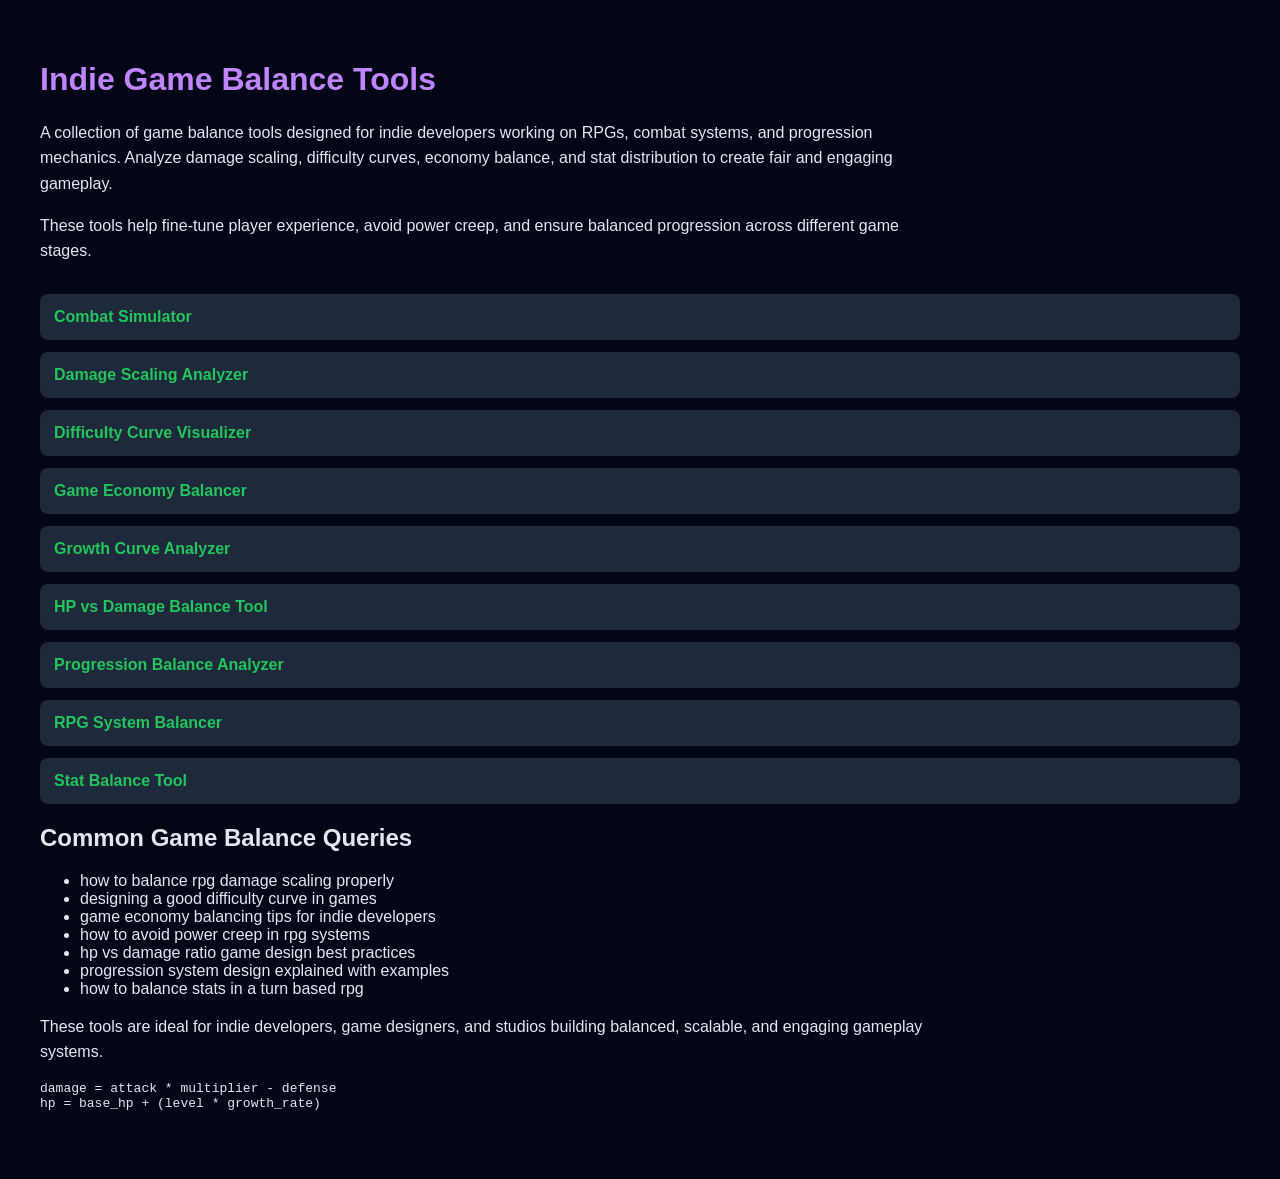
<file: index.html>
<!DOCTYPE html>
<html lang="en">
<head>
  <meta charset="UTF-8">
  <title>Indie Game Balance Tools – RPG Stats, Damage & Progression Systems</title>
  <meta name="viewport" content="width=device-width, initial-scale=1.0">

  <!-- Google verification -->
  <meta name="google-site-verification" content="PkLa_ViOo6FAHpvh8SacceMb95o9tePRdrqLNBz9X1M" />

  <!-- SEO -->
  <meta name="description" content="Game balance tools for indie developers. Analyze damage scaling, RPG progression, economy systems, difficulty curves, and combat balance.">
  <meta name="keywords" content="game balance tools, rpg damage scaling, game economy balance, difficulty curve design, indie game progression system, combat simulator rpg">

  <!-- AdSense -->
  <meta name="google-adsense-account" content="ca-pub-XXXXXXXXXXXXXXXX">

  <!-- Open Graph -->
  <meta property="og:title" content="Indie Game Balance Tools – RPG & System Design">
  <meta property="og:description" content="Balance RPG systems, damage scaling, economy, and progression in indie games.">
  <meta property="og:type" content="website">

  <style>
    body {
      font-family: Arial, sans-serif;
      background: #020617;
      color: #e2e8f0;
      margin: 0;
      padding: 40px;
    }
    h1 {
      color: #c084fc;
    }
    p {
      max-width: 900px;
      line-height: 1.6;
    }
    .tools {
      margin-top: 30px;
    }
    .tool {
      background: #1e293b;
      padding: 14px;
      margin-bottom: 12px;
      border-radius: 8px;
      transition: 0.2s;
    }
    .tool:hover {
      background: #334155;
    }
    a {
      color: #22c55e;
      text-decoration: none;
      font-weight: bold;
    }
    a:hover {
      text-decoration: underline;
    }
  </style>
</head>
<body>

  <h1>Indie Game Balance Tools</h1>

  <p>
    A collection of game balance tools designed for indie developers working on RPGs,
    combat systems, and progression mechanics. Analyze damage scaling, difficulty curves,
    economy balance, and stat distribution to create fair and engaging gameplay.
  </p>

  <p>
    These tools help fine-tune player experience, avoid power creep, and ensure
    balanced progression across different game stages.
  </p>

  <div class="tools">

    <div class="tool"><a href="./combat-simulator/">Combat Simulator</a></div>
    <div class="tool"><a href="./damage-scaling/">Damage Scaling Analyzer</a></div>
    <div class="tool"><a href="./difficulty-curve/">Difficulty Curve Visualizer</a></div>
    <div class="tool"><a href="./economy-balance/">Game Economy Balancer</a></div>
    <div class="tool"><a href="./growth-curve/">Growth Curve Analyzer</a></div>
    <div class="tool"><a href="./hp-damage-balance/">HP vs Damage Balance Tool</a></div>
    <div class="tool"><a href="./progression-balance/">Progression Balance Analyzer</a></div>
    <div class="tool"><a href="./rpg-balance/">RPG System Balancer</a></div>
    <div class="tool"><a href="./stat-balance/">Stat Balance Tool</a></div>

  </div>

  <!-- SEO LONG TAIL -->
  <h2>Common Game Balance Queries</h2>

  <ul>
    <li>how to balance rpg damage scaling properly</li>
    <li>designing a good difficulty curve in games</li>
    <li>game economy balancing tips for indie developers</li>
    <li>how to avoid power creep in rpg systems</li>
    <li>hp vs damage ratio game design best practices</li>
    <li>progression system design explained with examples</li>
    <li>how to balance stats in a turn based rpg</li>
  </ul>

  <p>
    These tools are ideal for indie developers, game designers, and studios building
    balanced, scalable, and engaging gameplay systems.
  </p>

  <!-- snippet SEO -->
  <pre>
damage = attack * multiplier - defense
hp = base_hp + (level * growth_rate)
  </pre>

</body>
</html>
</file>
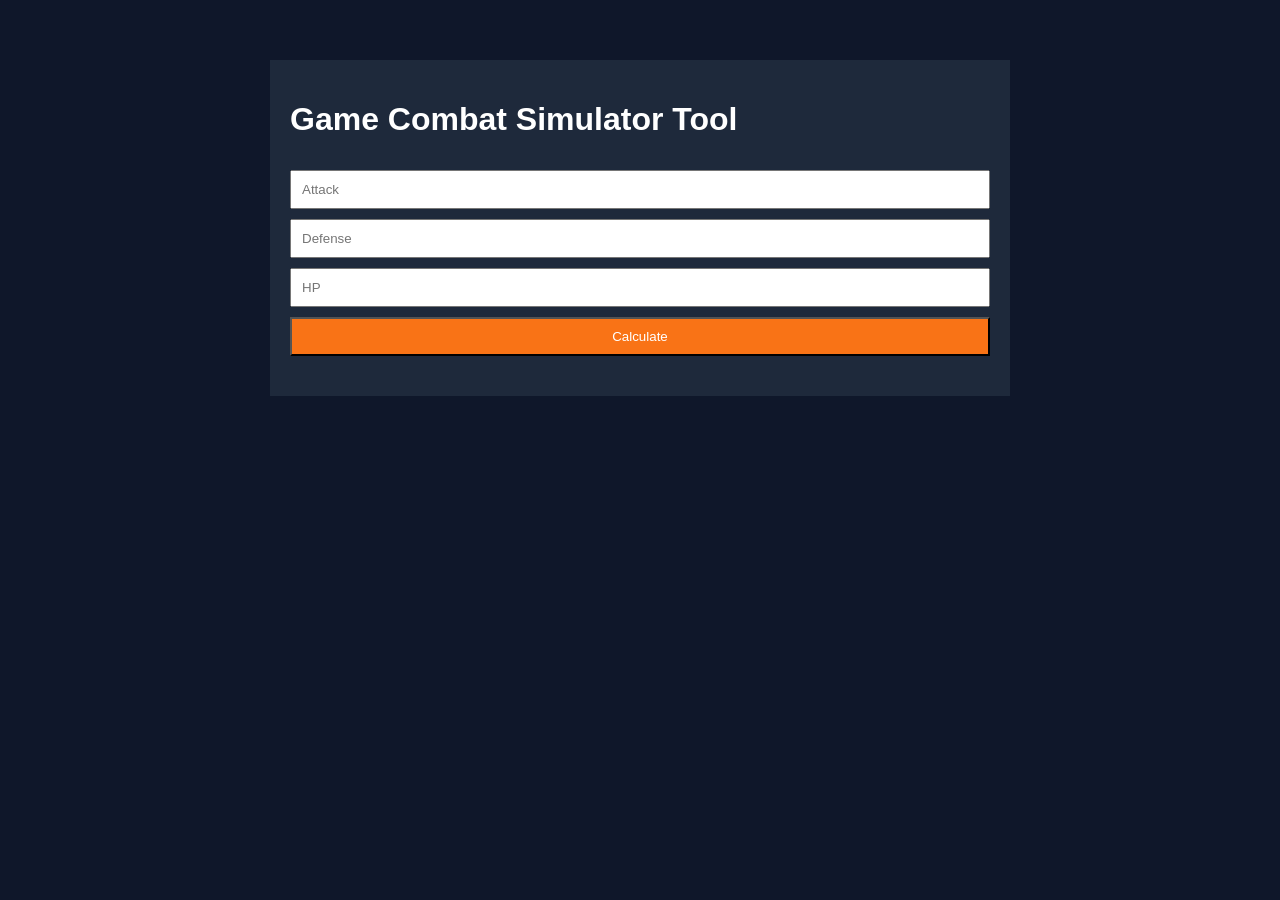
<file: combat-simulator/index.html>
<html><head><title>Game Combat Simulator Tool</title><link rel='stylesheet' href='styles.css'></head><body><div class='container'><h1>Game Combat Simulator Tool</h1>
<input id="atk" placeholder="Attack">
<input id="def" placeholder="Defense">
<input id="hp" placeholder="HP">
<button onclick='run()'>Calculate</button><div class='result' id='res'></div></div><script src='script.js'></script></body></html>
</file>
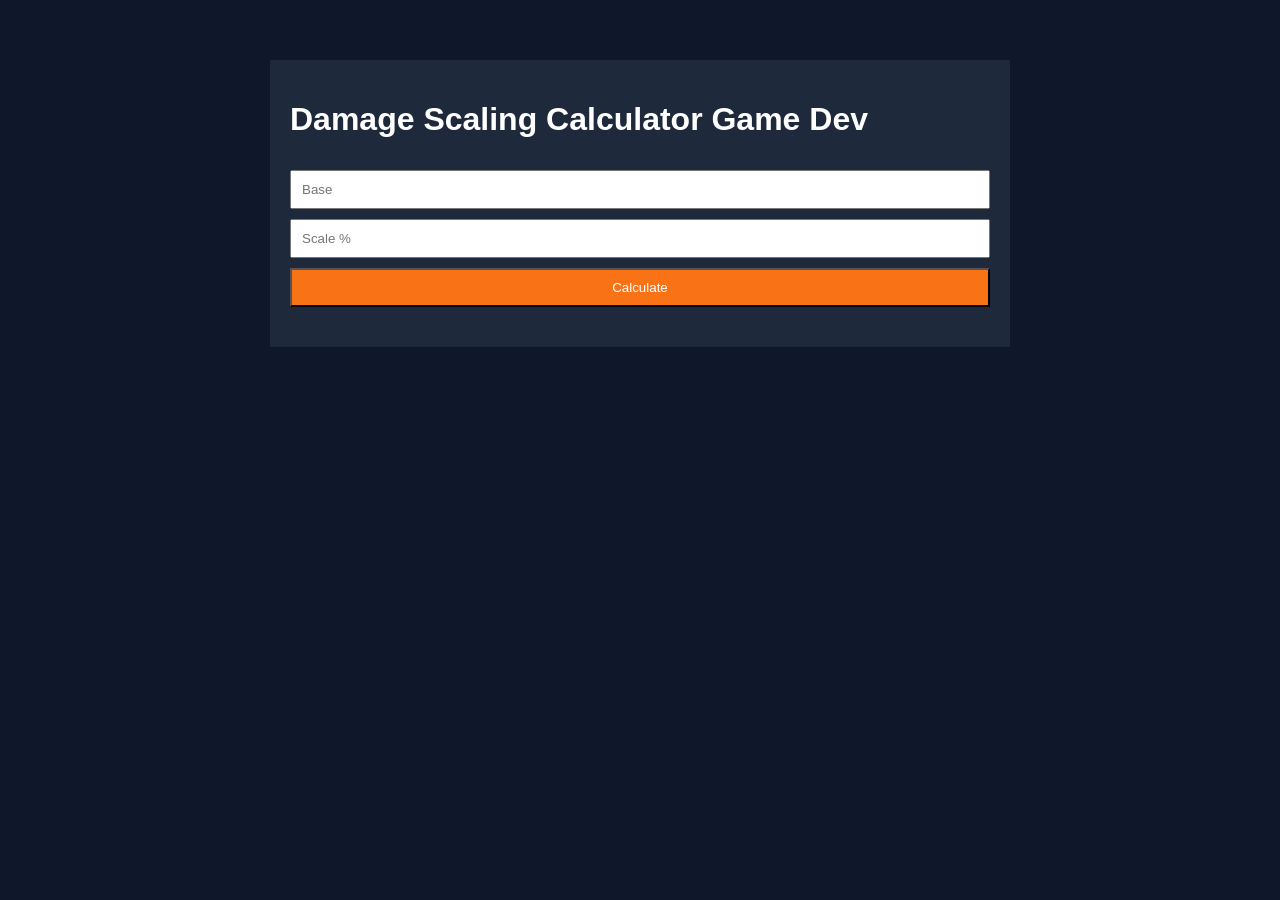
<file: damage-scaling/index.html>
<html><head><title>Damage Scaling Calculator Game Dev</title><link rel='stylesheet' href='styles.css'></head><body><div class='container'><h1>Damage Scaling Calculator Game Dev</h1>
<input id="base" placeholder="Base">
<input id="scale" placeholder="Scale %">
<button onclick='run()'>Calculate</button><div class='result' id='res'></div></div><script src='script.js'></script></body></html>
</file>
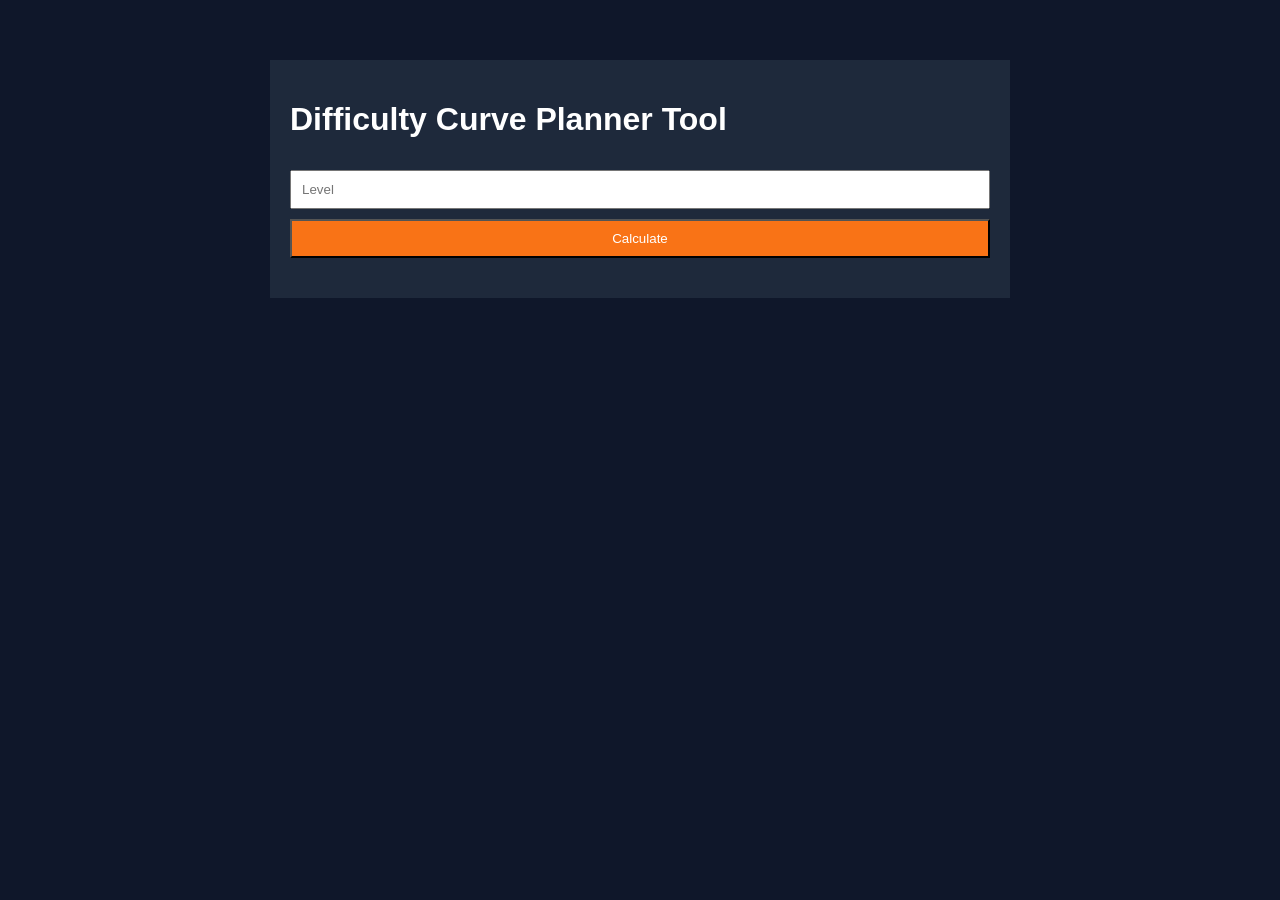
<file: difficulty-curve/index.html>
<html><head><title>Difficulty Curve Planner Tool</title><link rel='stylesheet' href='styles.css'></head><body><div class='container'><h1>Difficulty Curve Planner Tool</h1>
<input id="level" placeholder="Level">
<button onclick='run()'>Calculate</button><div class='result' id='res'></div></div><script src='script.js'></script></body></html>
</file>
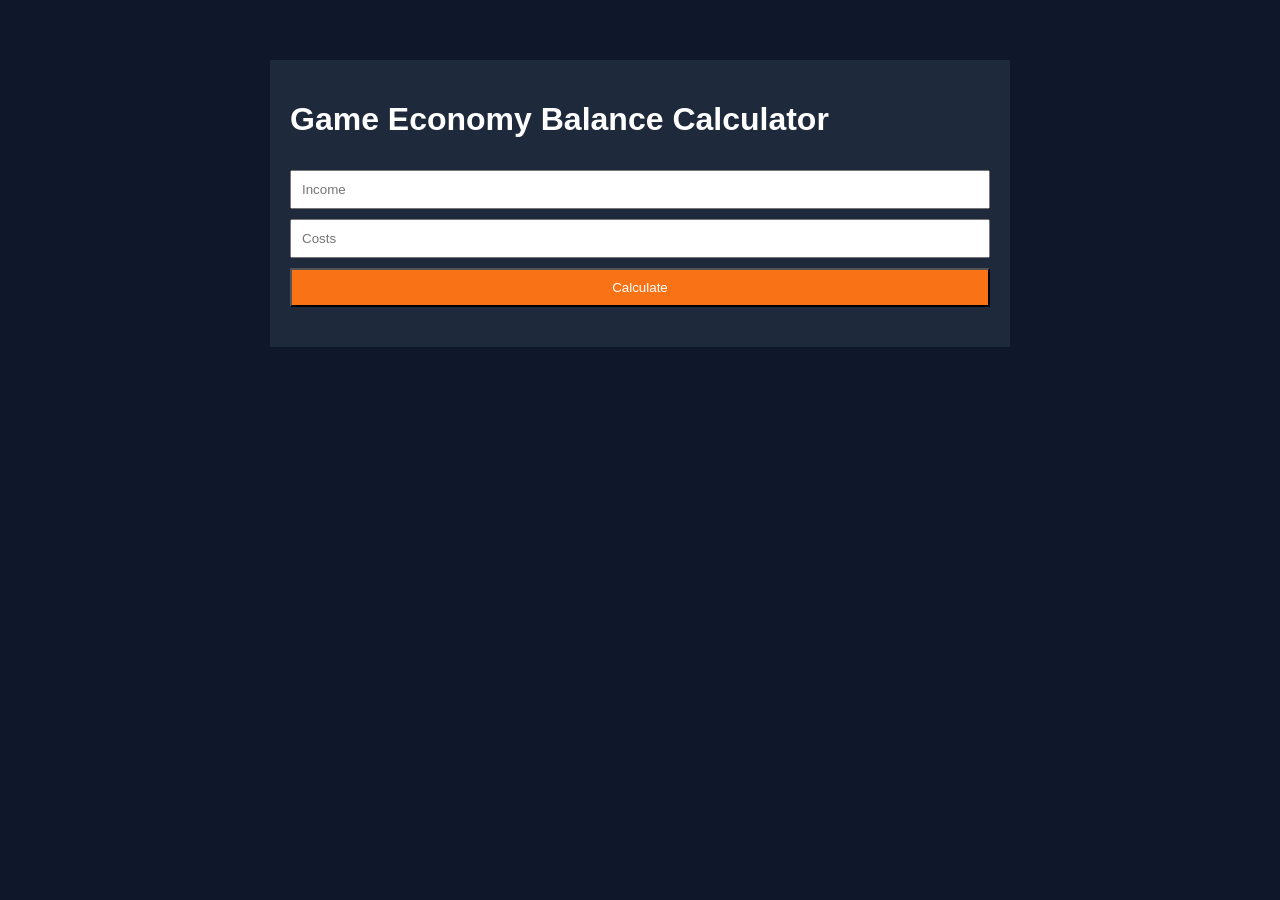
<file: economy-balance/index.html>
<html><head><title>Game Economy Balance Calculator</title><link rel='stylesheet' href='styles.css'></head><body><div class='container'><h1>Game Economy Balance Calculator</h1>
<input id="income" placeholder="Income">
<input id="cost" placeholder="Costs">
<button onclick='run()'>Calculate</button><div class='result' id='res'></div></div><script src='script.js'></script></body></html>
</file>
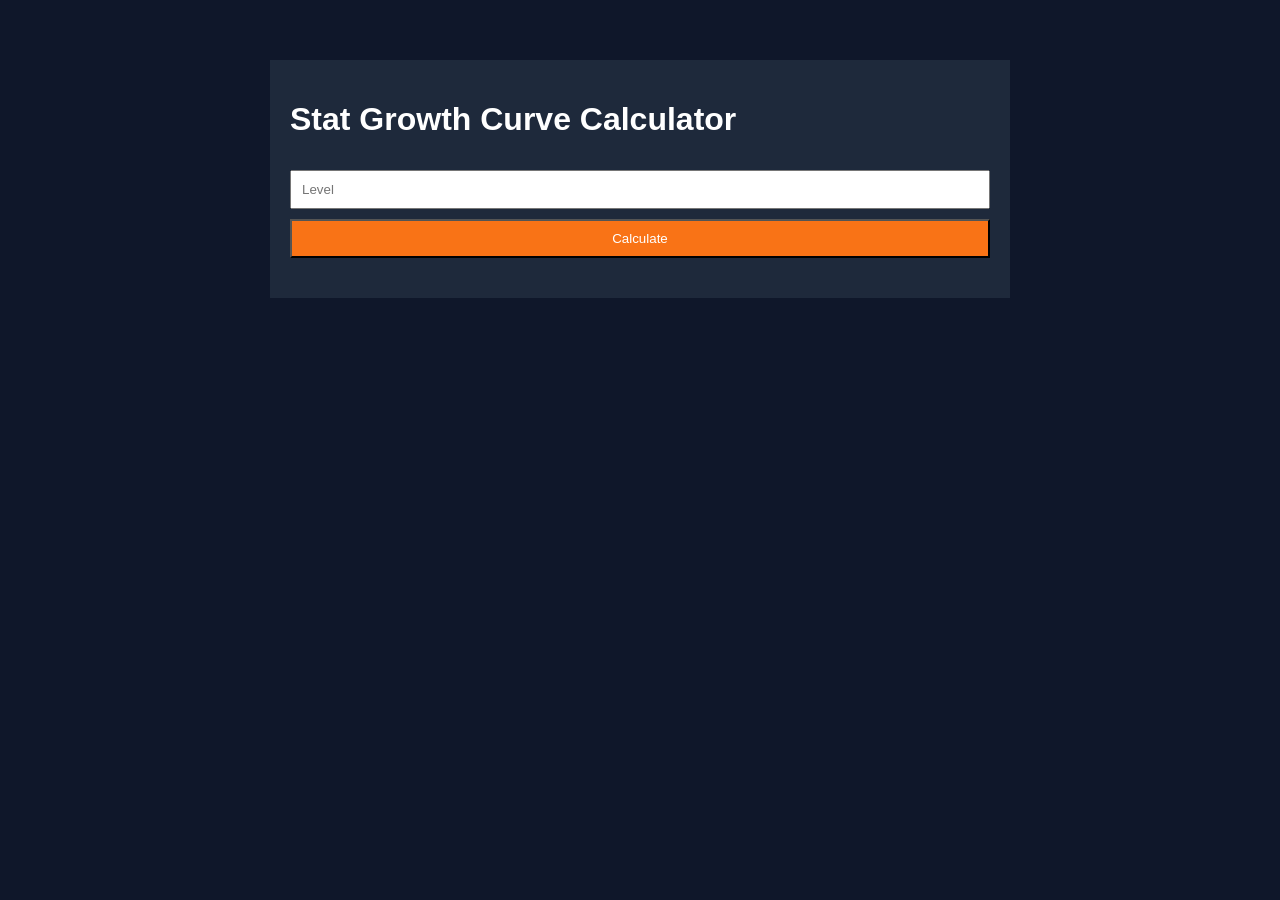
<file: growth-curve/index.html>
<html><head><title>Stat Growth Curve Calculator</title><link rel='stylesheet' href='styles.css'></head><body><div class='container'><h1>Stat Growth Curve Calculator</h1>
<input id="level" placeholder="Level">
<button onclick='run()'>Calculate</button><div class='result' id='res'></div></div><script src='script.js'></script></body></html>
</file>
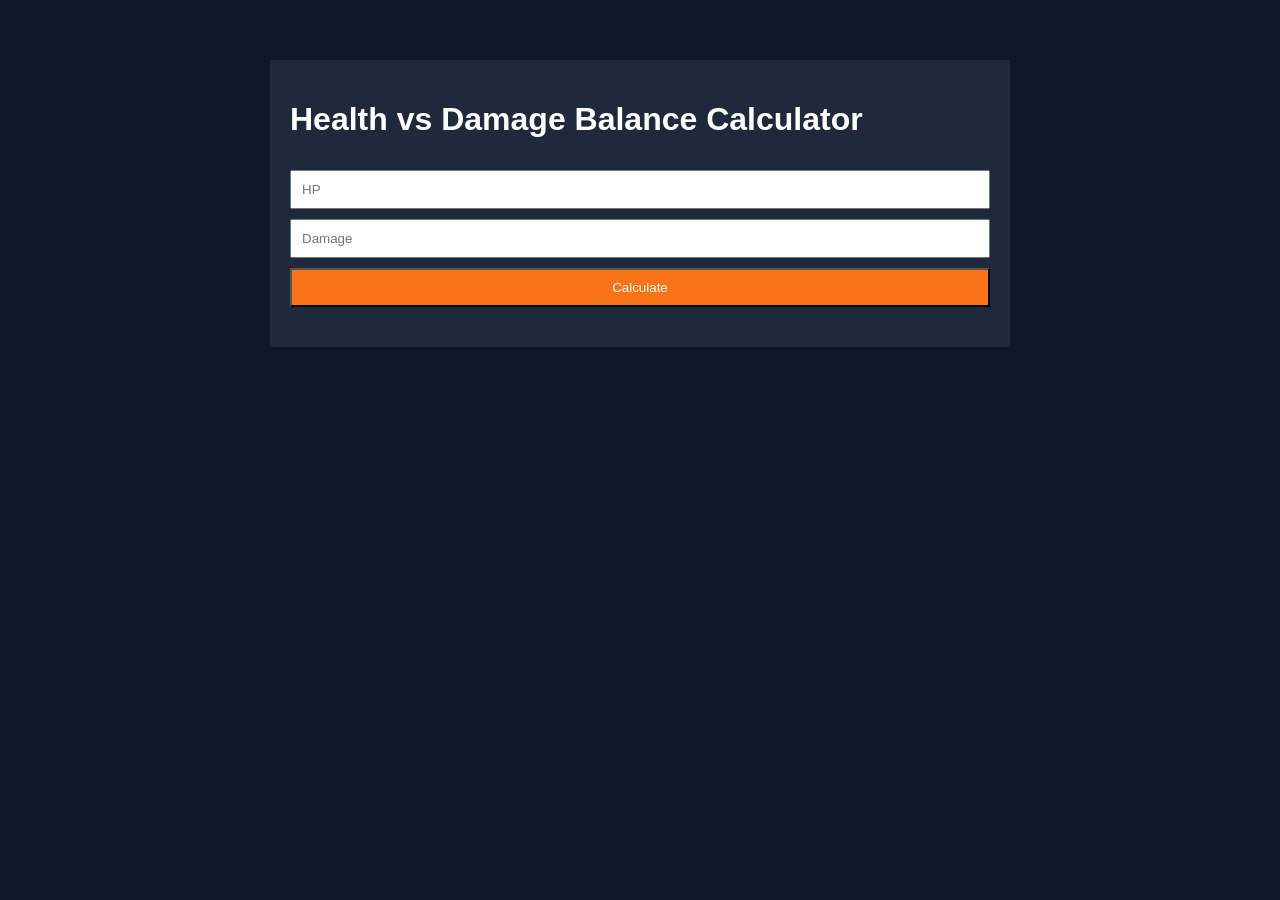
<file: hp-damage-balance/index.html>
<html><head><title>Health vs Damage Balance Calculator</title><link rel='stylesheet' href='styles.css'></head><body><div class='container'><h1>Health vs Damage Balance Calculator</h1>
<input id="hp" placeholder="HP">
<input id="dmg" placeholder="Damage">
<button onclick='run()'>Calculate</button><div class='result' id='res'></div></div><script src='script.js'></script></body></html>
</file>
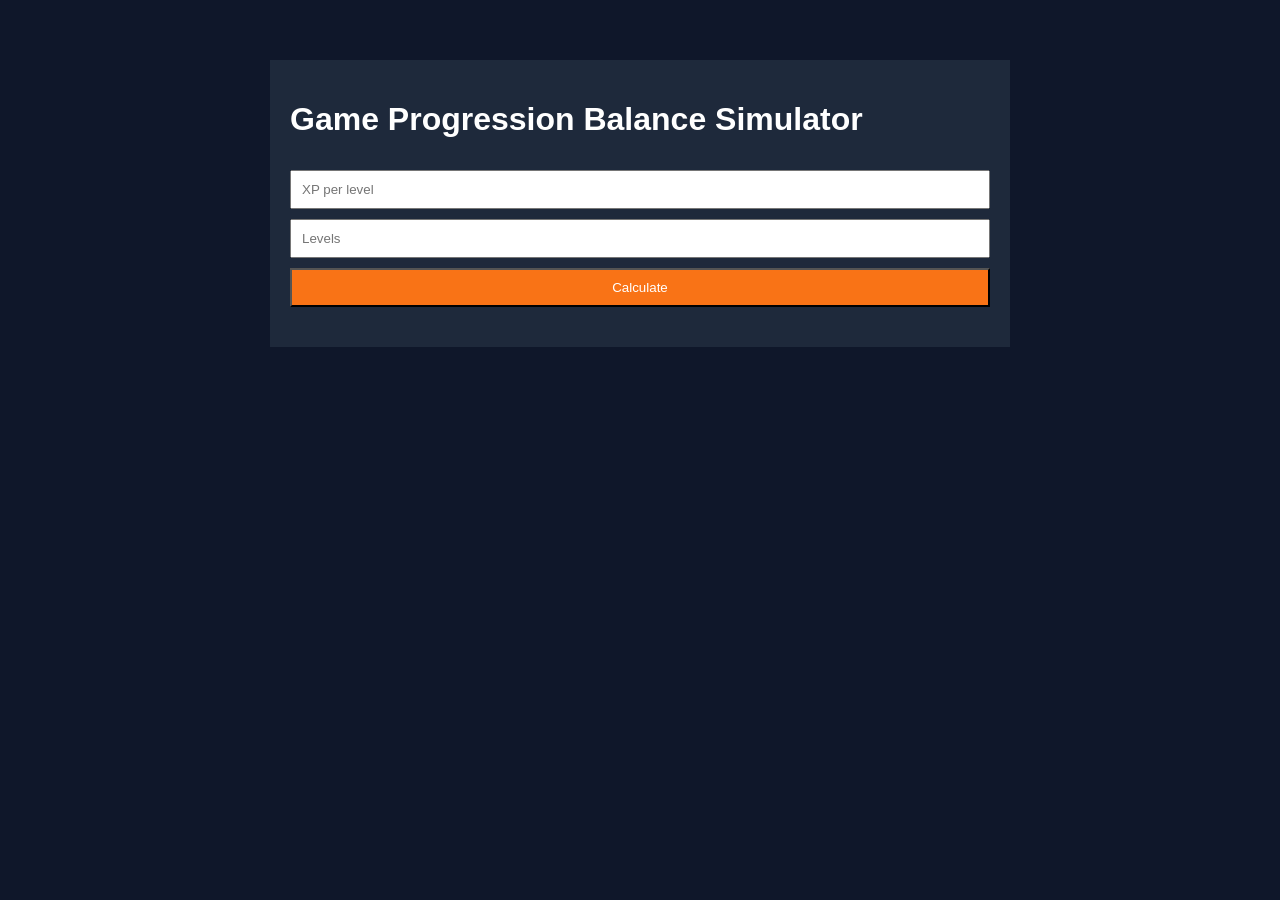
<file: progression-balance/index.html>
<html><head><title>Game Progression Balance Simulator</title><link rel='stylesheet' href='styles.css'></head><body><div class='container'><h1>Game Progression Balance Simulator</h1>
<input id="xp" placeholder="XP per level">
<input id="levels" placeholder="Levels">
<button onclick='run()'>Calculate</button><div class='result' id='res'></div></div><script src='script.js'></script></body></html>
</file>
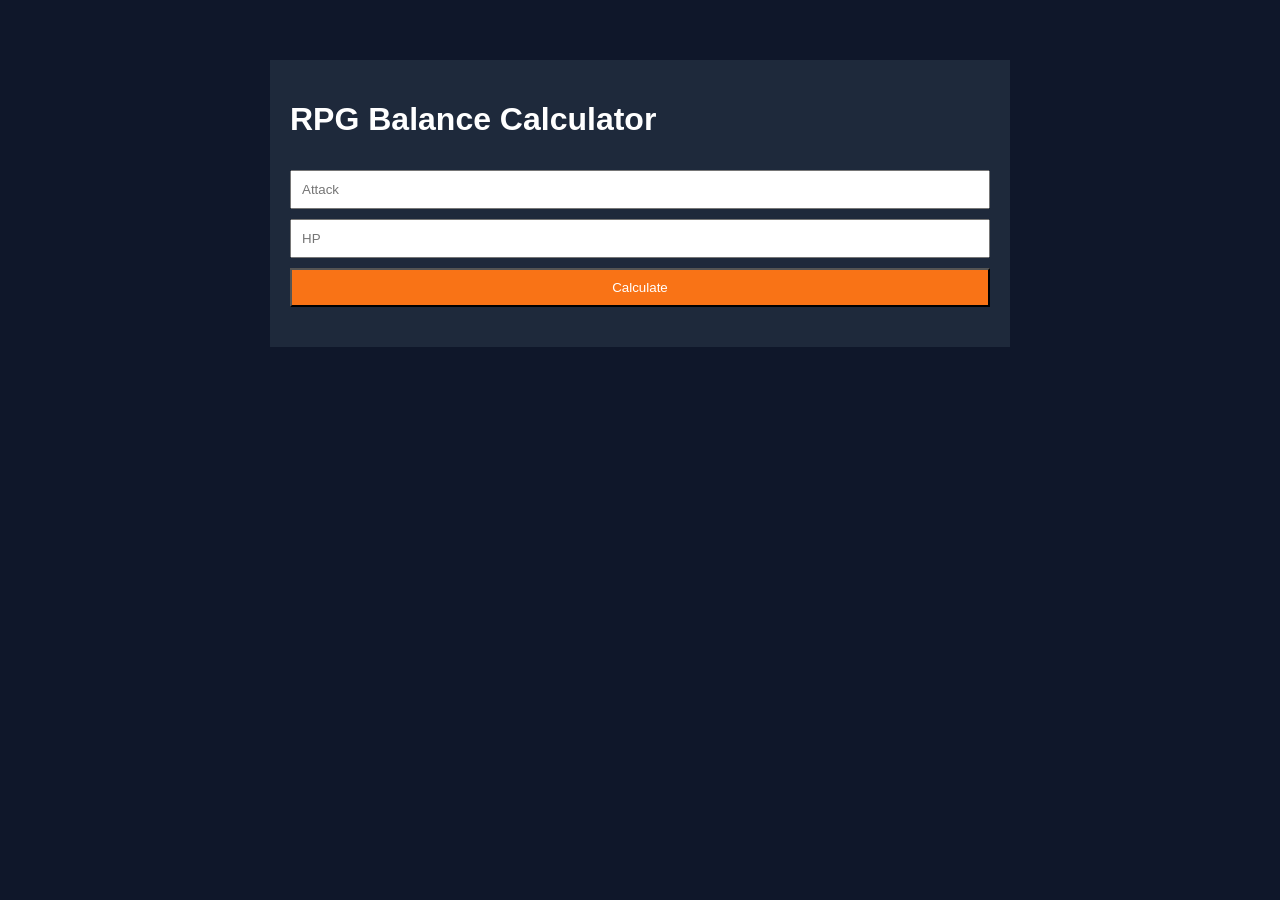
<file: rpg-balance/index.html>
<html><head><title>RPG Balance Calculator</title><link rel='stylesheet' href='styles.css'></head><body><div class='container'><h1>RPG Balance Calculator</h1>
<input id="atk" placeholder="Attack">
<input id="hp" placeholder="HP">
<button onclick='run()'>Calculate</button><div class='result' id='res'></div></div><script src='script.js'></script></body></html>
</file>
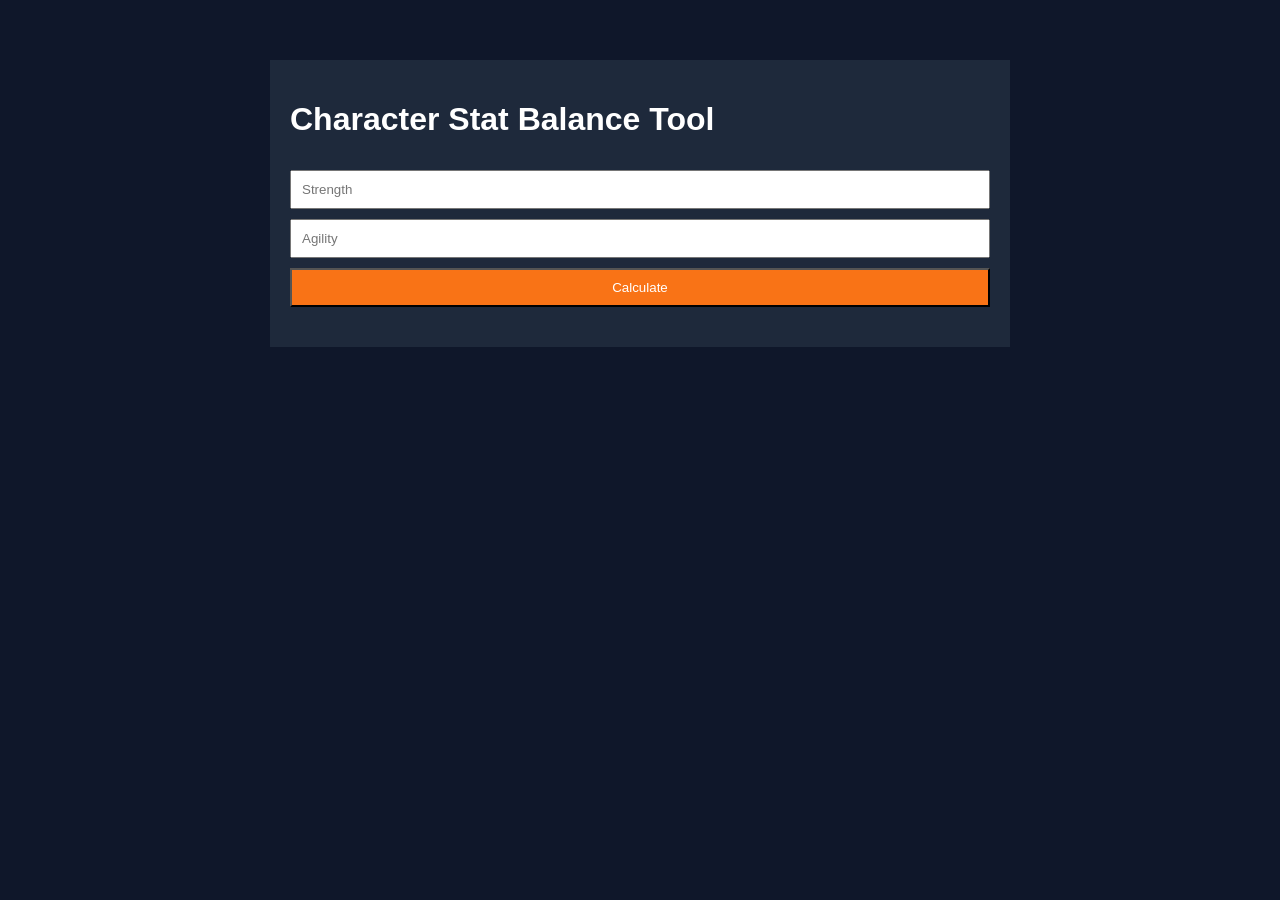
<file: stat-balance/index.html>
<html><head><title>Character Stat Balance Tool</title><link rel='stylesheet' href='styles.css'></head><body><div class='container'><h1>Character Stat Balance Tool</h1>
<input id="str" placeholder="Strength">
<input id="agi" placeholder="Agility">
<button onclick='run()'>Calculate</button><div class='result' id='res'></div></div><script src='script.js'></script></body></html>
</file>
<file: combat-simulator/styles.css>
body{font-family:Arial;background:#0f172a;color:#fff}.container{max-width:700px;margin:60px auto;padding:20px;background:#1e293b}input{width:100%;margin-top:10px;padding:10px}button{margin-top:10px;width:100%;padding:10px;background:#f97316;color:white}.result{margin-top:20px}
</file>
<file: damage-scaling/styles.css>
body{font-family:Arial;background:#0f172a;color:#fff}.container{max-width:700px;margin:60px auto;padding:20px;background:#1e293b}input{width:100%;margin-top:10px;padding:10px}button{margin-top:10px;width:100%;padding:10px;background:#f97316;color:white}.result{margin-top:20px}
</file>
<file: difficulty-curve/styles.css>
body{font-family:Arial;background:#0f172a;color:#fff}.container{max-width:700px;margin:60px auto;padding:20px;background:#1e293b}input{width:100%;margin-top:10px;padding:10px}button{margin-top:10px;width:100%;padding:10px;background:#f97316;color:white}.result{margin-top:20px}
</file>
<file: economy-balance/styles.css>
body{font-family:Arial;background:#0f172a;color:#fff}.container{max-width:700px;margin:60px auto;padding:20px;background:#1e293b}input{width:100%;margin-top:10px;padding:10px}button{margin-top:10px;width:100%;padding:10px;background:#f97316;color:white}.result{margin-top:20px}
</file>
<file: growth-curve/styles.css>
body{font-family:Arial;background:#0f172a;color:#fff}.container{max-width:700px;margin:60px auto;padding:20px;background:#1e293b}input{width:100%;margin-top:10px;padding:10px}button{margin-top:10px;width:100%;padding:10px;background:#f97316;color:white}.result{margin-top:20px}
</file>
<file: hp-damage-balance/styles.css>
body{font-family:Arial;background:#0f172a;color:#fff}.container{max-width:700px;margin:60px auto;padding:20px;background:#1e293b}input{width:100%;margin-top:10px;padding:10px}button{margin-top:10px;width:100%;padding:10px;background:#f97316;color:white}.result{margin-top:20px}
</file>
<file: progression-balance/styles.css>
body{font-family:Arial;background:#0f172a;color:#fff}.container{max-width:700px;margin:60px auto;padding:20px;background:#1e293b}input{width:100%;margin-top:10px;padding:10px}button{margin-top:10px;width:100%;padding:10px;background:#f97316;color:white}.result{margin-top:20px}
</file>
<file: rpg-balance/styles.css>
body{font-family:Arial;background:#0f172a;color:#fff}.container{max-width:700px;margin:60px auto;padding:20px;background:#1e293b}input{width:100%;margin-top:10px;padding:10px}button{margin-top:10px;width:100%;padding:10px;background:#f97316;color:white}.result{margin-top:20px}
</file>
<file: stat-balance/styles.css>
body{font-family:Arial;background:#0f172a;color:#fff}.container{max-width:700px;margin:60px auto;padding:20px;background:#1e293b}input{width:100%;margin-top:10px;padding:10px}button{margin-top:10px;width:100%;padding:10px;background:#f97316;color:white}.result{margin-top:20px}
</file>
